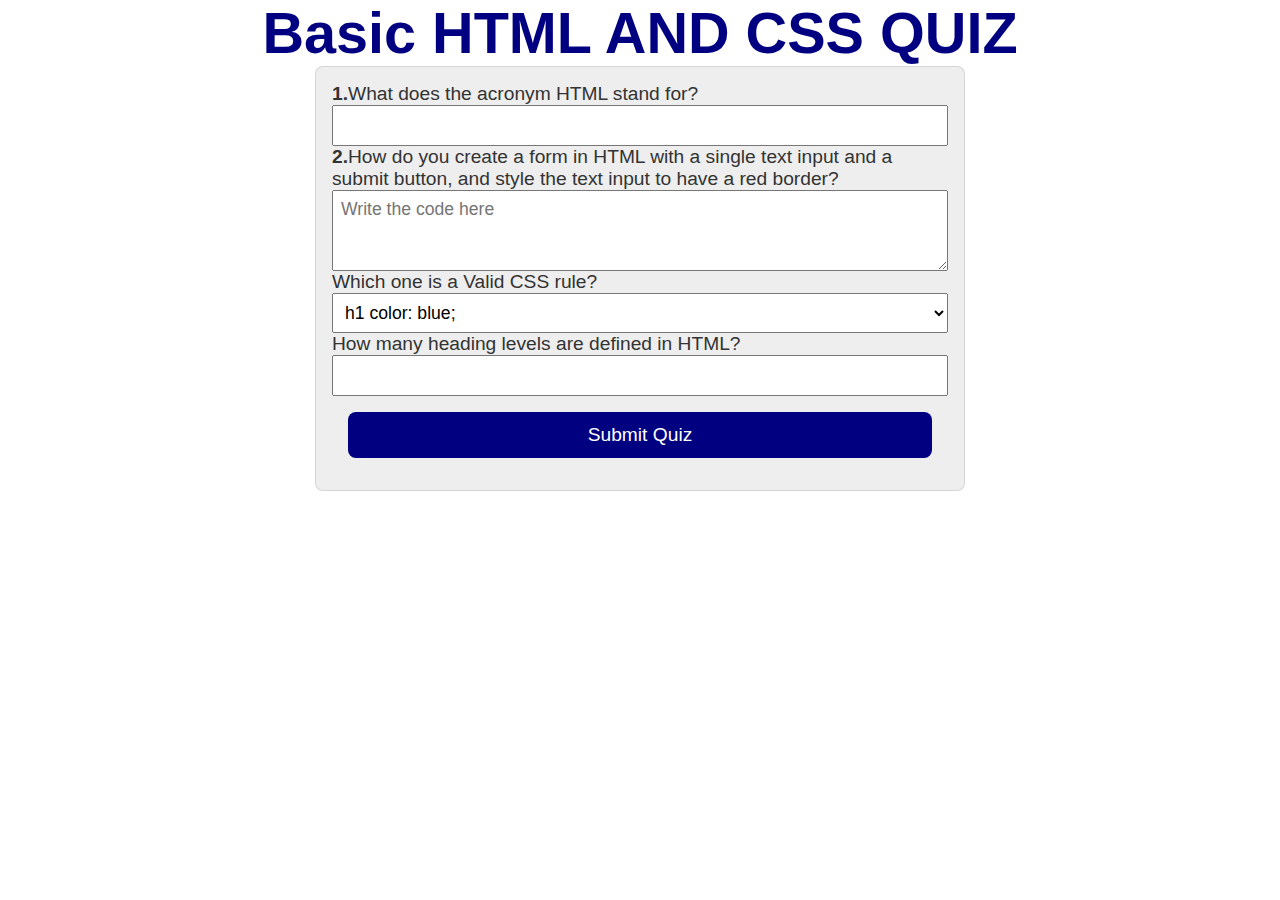
<file: quiz.html>
<!DOCTYPE html>
<html lang="en">
<head>
    <meta charset="UTF-8">
    <meta name="viewport" content="width=device-width, initial-scale=1.0">
    <meta name="author" author="Nicolas Eiji">
    <meta name="description" description="Quiz with some questions about HTML and CSS">
    <title>Basic HTML AND CSS QUIZ</title>
    <link rel="stylesheet" href="styles/quiz.css">
</head>
<body>
    <header>
        <h1>Basic HTML AND CSS QUIZ</h1>
    </header>
<main>
    <form>
        <label for="q1"><strong>1.</strong>What does the acronym HTML stand for?</label>
        <input type="text" id="q1" name="q1">
        <label for="q2"><strong>2.</strong>How do you create a form in HTML with a single text input and a submit button, and style the text input to have a red border?</label>
        <textarea name="q2" id="q2" placeholder="Write the code here" rows="3"></textarea>
        <label for=q3">Which one is a Valid CSS rule?</label>
        <select name="q3" id="q3">
            <option value="answer1">h1 color: blue;</option>
            <option value="answer2">div {font-size: 16px;}</option>
            <option value="answer3">#main {background-color: #fff;}</option>
            <option value="answer4">body, margin: 20px;</option>
        </select>
        <label for="q4">How many heading levels are defined in HTML?</label>
        <input type="number" id="q4" name="q4">
        <button type="submit">Submit Quiz</button>
    </form>
</main>
</body>
</html>
</file>
<file: styles/quiz.css>
@import url('https://fonts.googleapis.com/css2?family=Poppins:ital,wght@0,100;0,200;0,300;0,400;0,500;0,600;0,700;0,800;0,900;1,100;1,200;1,300;1,400;1,500;1,600;1,700;1,800;1,900&display=swap');

*{
    margin: 0;
    padding: 0;
    box-sizing: border-box;
}

body{
    font-family: Arial, Helvetica, sans-serif;
    font-size: 1.2em;
    color: #333;
    background: #fff;
}

header {
    margin: 0 auto;
    font-size: 1.5em;
    color: navy;
    text-align: center;
}

form {
    width: 650px;
    margin: 0 auto;
    padding: 1rem;
    border: 1px solid rgba(0, 0, 0, 0.1);
    border-radius: 0.5rem;
    background-color: #eee;
    display: grid;
}

fieldset {
    display: grid;
    margin: 1rem;
    border: 1px solid rgba(0, 0, 0, 0.2);
    padding: 1rem;
}

legend {
    padding: 0.5rem;
    color: navy;
    font-size: 1.3em;
}

label, input, button, select, textarea{
    font-family: Arial, Helvetica, sans-serif;
}

label{
    text-align: left;
    padding-right: 1rem;
}
input, select, textarea {
    padding: 0.5rem;
    font-size: 1.1rem;
}
input[type="checkbox"]{
    width: 22px;
    height: 22px;
    vertical-align: bottom;
}
button{
    margin: 1rem;
    background-color: navy;
    color: #fff;
    border: none;
    border-radius: .5rem;
    padding: .75rem;
    font-size: 1.2rem;
}

button:hover {
    background-color: darkgreen;
}

footer {
    margin: 1rem auto 0;
    width: 650px;
    text-align: center;
    font-size: 0.8em;
    color: #777;
    border-top: 1px solid #ccc;
}

.form-item {
    display: grid;
    align-items: center;
}

.column1 {
    grid-template-columns: 3fr 1fr;
    margin: 0.5rem 0;
}

.column2 {
    grid-template-columns: 1fr 2fr;
}
</file>
